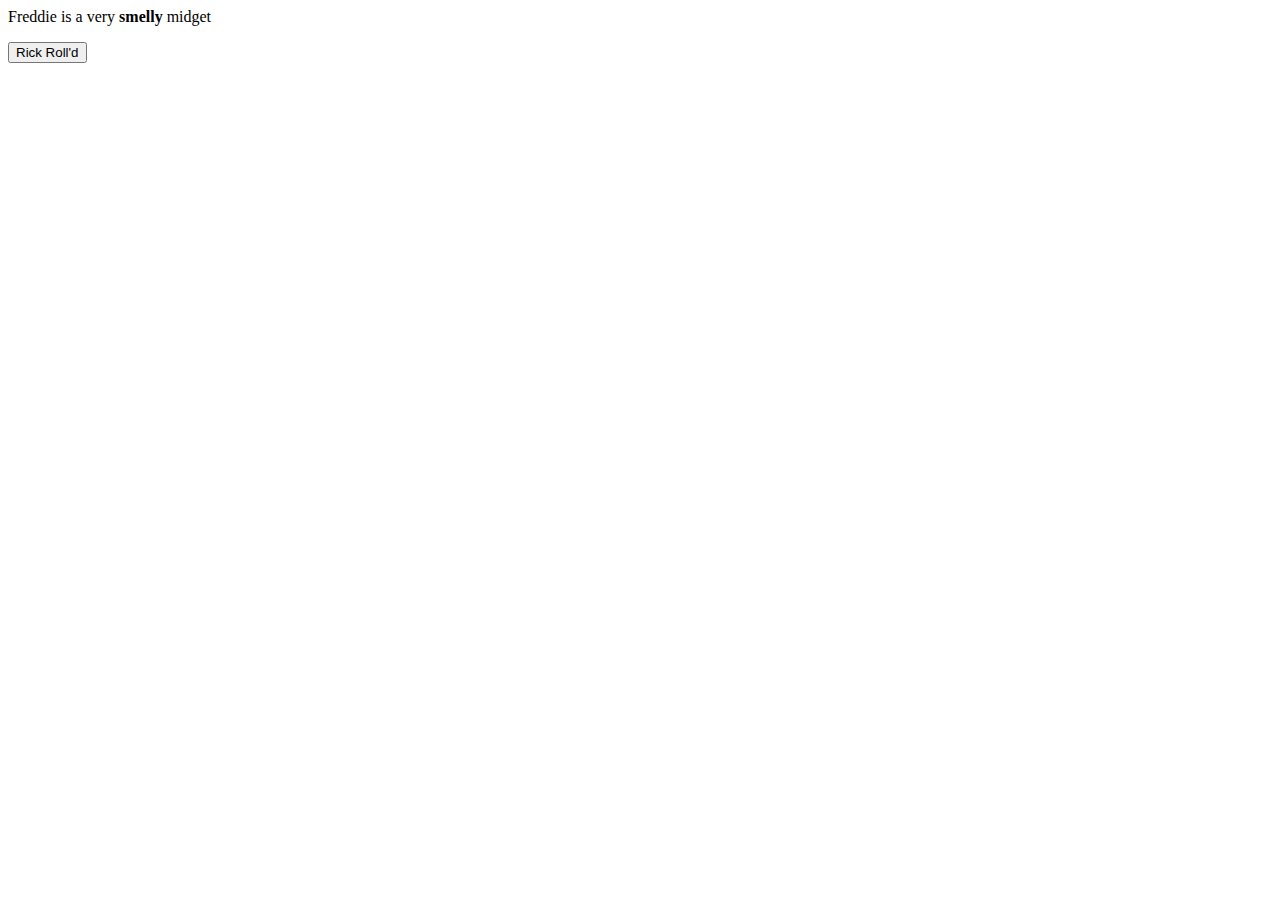
<file: index.html>
<html>
<head>
  <link rel="stylesheet" href="styles.css">
<title>Hello There</title>
</head>
<body>
  <p>Freddie is a very <b>smelly</b> midget</p>
<button onclick="window.location.href='https://www.youtube.com/watch?v=GHMjD0Lp5DY';">Rick Roll'd</button>
</body>
</html>
</file>
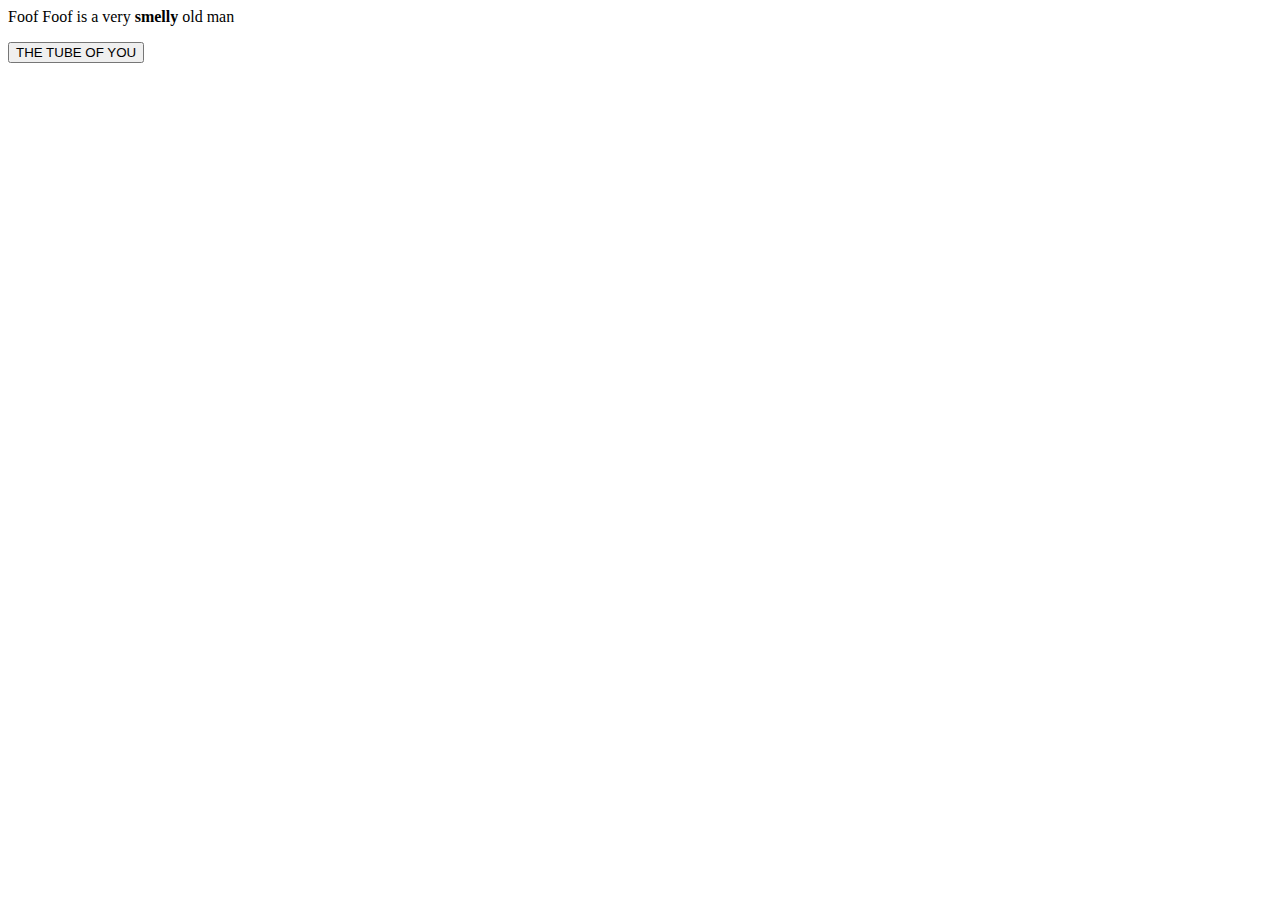
<file: wawaw.html>
<html>
<head>
  <link rel="stylesheet" href="styles.css">
<title>Hello There</title>
</head>
<body>
<p>Foof Foof is a very <b>smelly</b> old man</p>
<button href="https://youtube.com/">THE TUBE OF YOU</button>
</body>
</html>
</file>
<file: styles.css>
.button{
  background-color: 3EAB31;
  border; none;
  color; white;
  padding: 15px 32px;
  text-align: center;
  text-decoration: none;
  display: inline-block;
  font-size: 16px;
}
</file>
